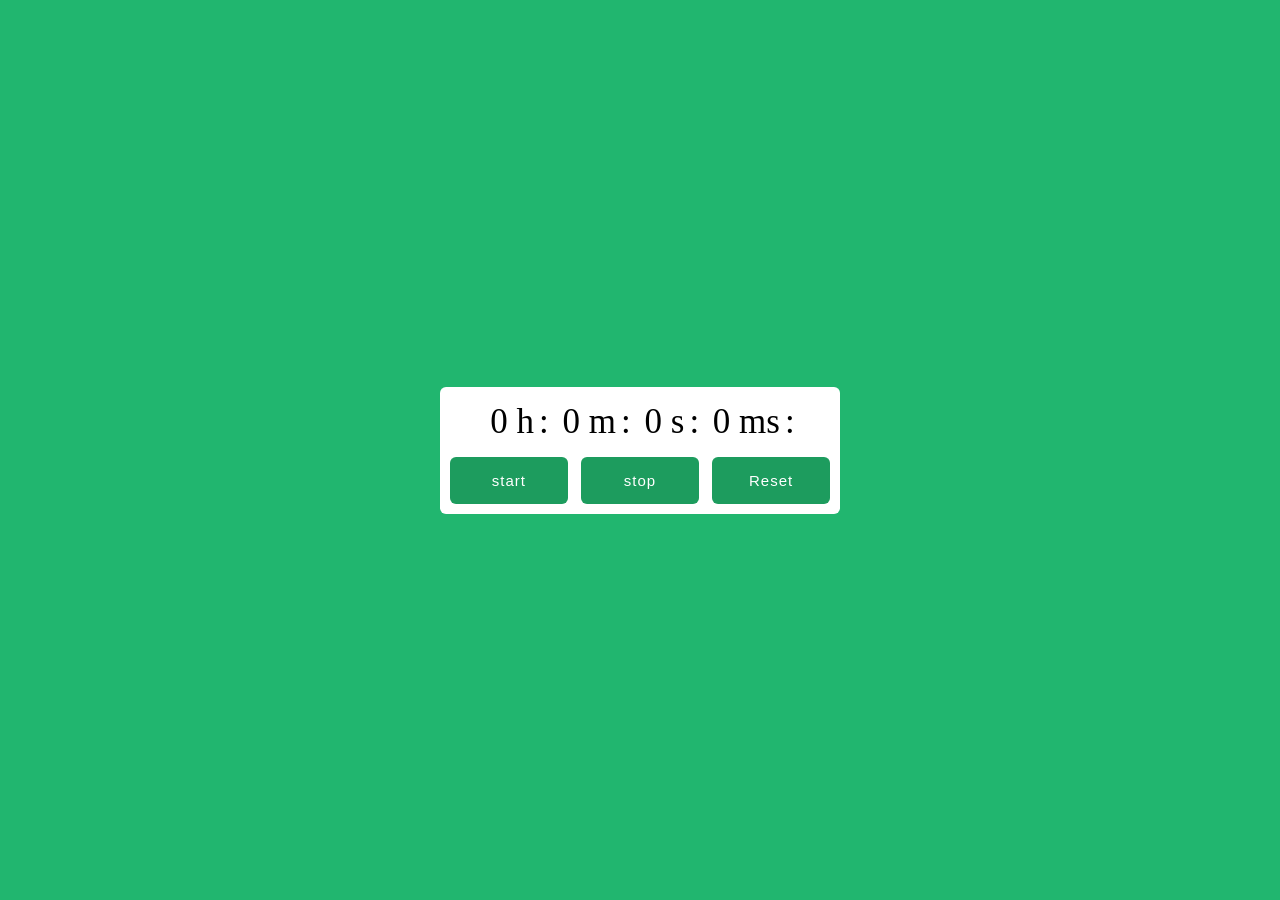
<file: chrono/index.html>
<!DOCTYPE html>
<html lang="fr">
<head>
    <meta charset="UTF-8">
    <meta name="viewport" content="width=device-width, initial-scale=1.0">
    <title>Chronomètre</title>
    <link rel="stylesheet" href="style.css">
</head>
<body>
    <div class="chronometre">
        <div class="tim">
            <span>0 h</span>:
            <span>0 m</span>:
            <span>0 s</span>:
            <span>0 ms</span>:
        </div>
        <div class="controls"> 
            <button id="start" onclick="start()">start</button>
            <button id="stop" onclick="stop()">stop</button>
            <button id="Reset" onclick="reset()">Reset</button>
        </div>
    </div>
    <script src="script.js"></script>
</body>
</html>
</file>
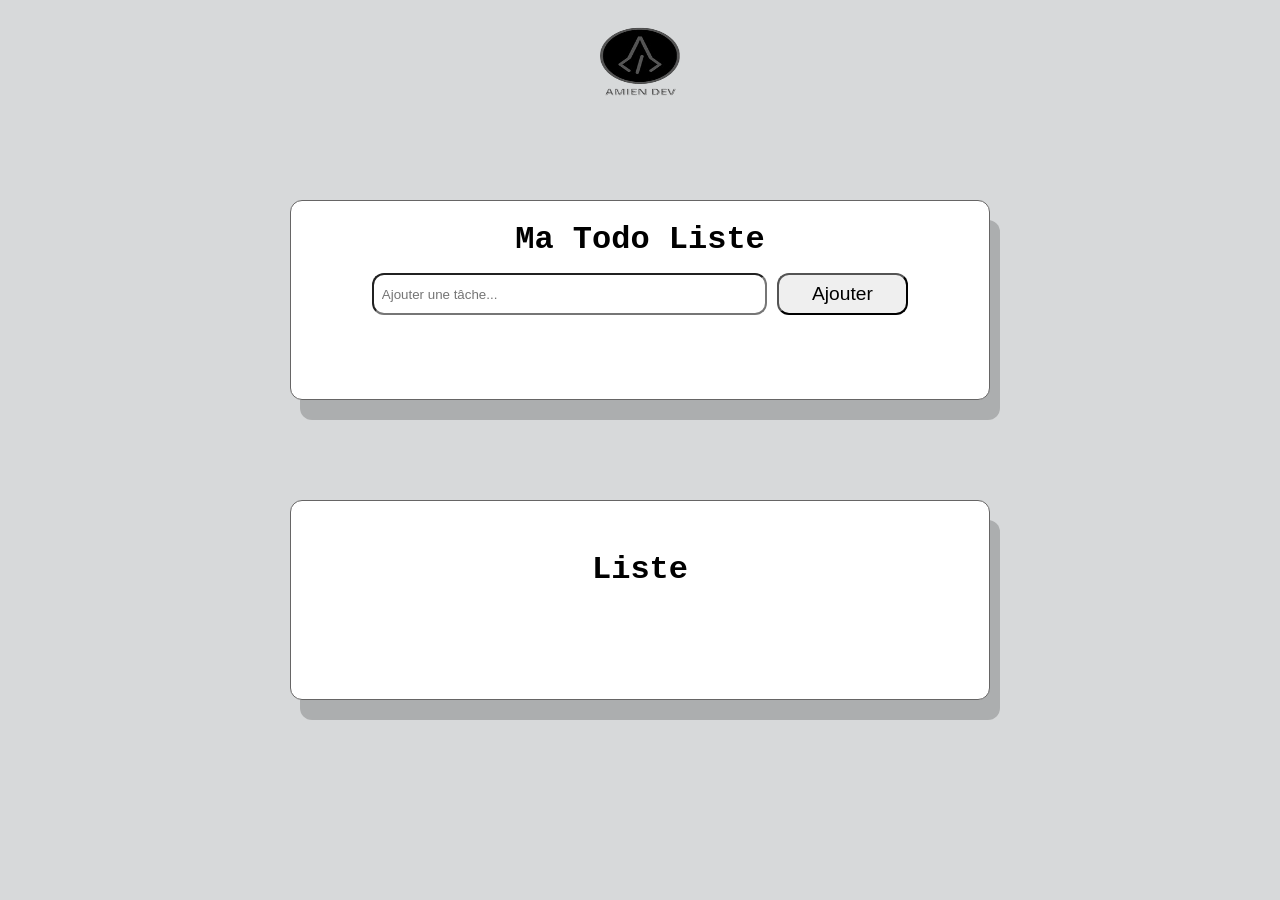
<file: todo-liste/index.html>
<!DOCTYPE html>
<html lang="fr">
<head>
    <meta charset="UTF-8">
    <meta name="viewport" content="width=device-width, initial-scale=1.0">
    <title>Document</title>
    <link rel="stylesheet" href="style.css">
</head>
<body>
    <!-- todo-liste -->
     <a href="#">
        <img src="images/logo_amien.png" alt="logo_amien" class="logo_amien">
     </a>
    <div class="todo-container">
        <h1 class="todo-title">Ma Todo Liste</h1>
        <div class="todo-input-section">
            <input type="text" class="todo-input" placeholder="Ajouter une tâche...">
            <button class="todo-add-btn">Ajouter</button>
            <!-- le <p class="error-msg"> sera ajouté ici dynamiquement -->
        </div>
    </div>
    <div class="todo-tab">
        <ul class="todo-list">
            <h1 class="todo-tite">Liste</h1>
            <!-- Les tâches seront ajoutées ici dynamiquement -->
        </ul>
    </div>
        <script src="script.js"></script>

</body>
</html>
</file>
<file: chrono/style.css>
*{
    margin: 0;
    padding: 0;
    box-sizing: border-box;
}

body{
    display: flex;
    align-items: center;
    justify-content: center;
    min-height: 100vh;
    background-color: #21b66f
}

.chronometre{
    background-color: #fff;
    padding: 10px;
    border-radius:6px ;
    width: 400px;
    text-align: center;
}

.tim{
    margin: auto;
    width: 100%;
    border-radius: 6px;
    padding: 5px 0;
    text-align: center;
    font-size: 35px;
    font-weight: 400;
    margin-bottom: 10px;
}

.tim span{
    padding: 5px;
}

.controls{
    display: flex;
    width: 100%;
    justify-content: space-between;
}

button{
    background-color: #1D9C5E;
    color: white;
    font-size: 15px;
    border-radius: 6px;
    width: 31%;
    padding: 15px;
    border: 0;
    letter-spacing: 1px;
    cursor: pointer;
    transition: 0.3s ease;
}

button:hover{
    transform: scale(0.9)
}
</file>
<file: todo-liste/style.css>
*{
    margin: 0;
    padding: 0;
    box-sizing: border-box;
}

body{
    font-family: 'Courier New', Courier, monospace;
    background-color: rgb(215, 217, 218);
}

.todo-container,.todo-tab{
    text-align: center;
    border: 1px solid rgb(102, 101, 101);
    width: 700px;
    min-height: 200px;
    border-radius: 12px;
    margin: 100px auto;
    background-color: white;
    box-shadow: 10px 20px rgba(0,0,0,0.2);
    padding: 20px;
}

.logo_amien{
    margin: 20px auto;
    height: 80px;
    width: 80px;
    display: block;
}

.todo-title{
    margin-bottom: 15px;
}

.todo-input-section{
    display: flex;
    justify-content: center;
    gap: 10px;
    flex-wrap: wrap
}

.todo-input{
    padding: 8px;
    width: 60%;

    border-radius: 12px;
}

.todo-add-btn{
    padding: 8px 15px;
    border-radius: 12px;
    cursor: pointer;
    font-size: 1.2rem;
    width: 20%;
    transition: 0.3s ease;
}



.todo-add-btn:hover{
    color: white;

    background-color: rgb(45, 153, 230);
}

.todo-list{
    padding-top: 8px 15px;
    list-style-type: none;
    border-radius: 12px;
    margin: 30px;
}

.liste-item{
    display: flex;
    justify-content: space-between; /* texte à gauche, bouton à droite */
    align-items: center;
    padding: 10px 15px;
    margin-top: 10px;
    background-color: #f5f5f5;
    border-radius: 12px;
    list-style: none;
}


.delete-btn{
    padding: 8px 15px;
    border-radius: 12px;
    cursor: pointer;
    font-size: 1.2rem;
    width: 20%;
    margin-left: 52px;
    transition: 0.3s ease;
}

.delete-btn:hover{
    color: white;
    background-color: red;
}

.error-msg{
  color: red;
  margin-top: 8px;
  display: block;
  text-align: center;
  width: 100%;
}
</file>
